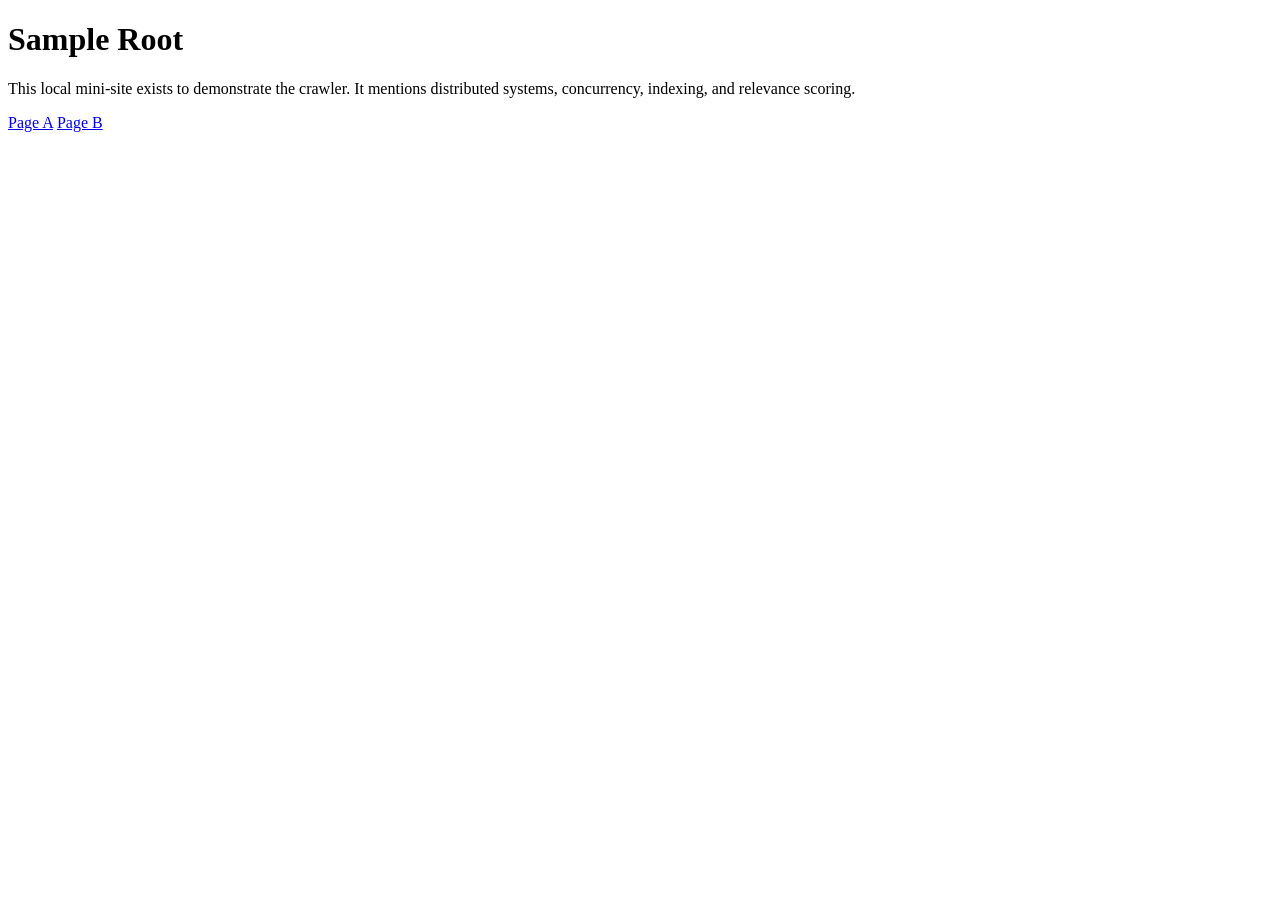
<file: sample_site/index.html>
<!DOCTYPE html>
<html lang="en">
  <head>
    <meta charset="UTF-8" />
    <title>Sample Root</title>
  </head>
  <body>
    <h1>Sample Root</h1>
    <p>
      This local mini-site exists to demonstrate the crawler. It mentions distributed systems,
      concurrency, indexing, and relevance scoring.
    </p>
    <nav>
      <a href="/page-a.html">Page A</a>
      <a href="/page-b.html">Page B</a>
    </nav>
  </body>
</html>
</file>
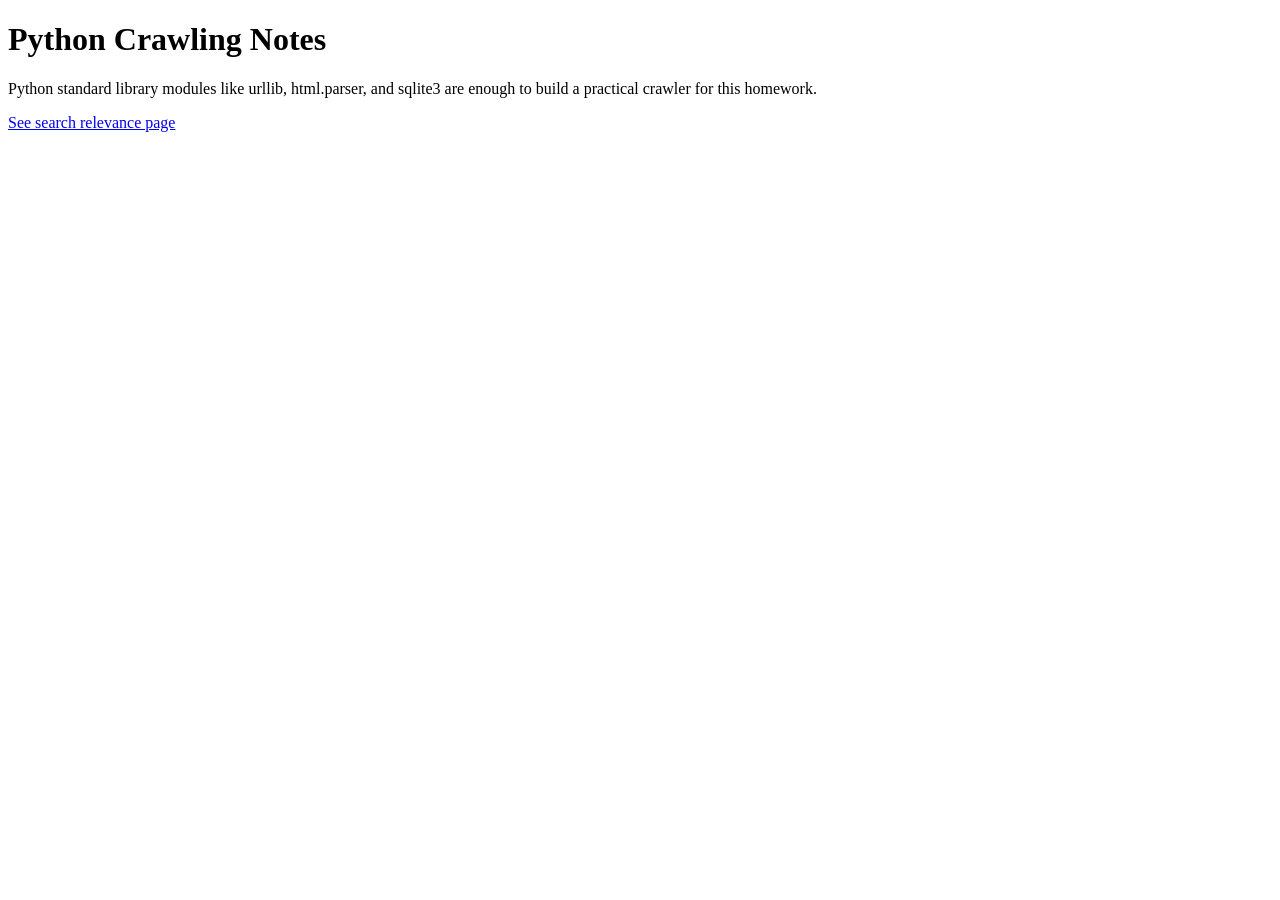
<file: sample_site/page-a.html>
<!DOCTYPE html>
<html lang="en">
  <head>
    <meta charset="UTF-8" />
    <title>Python Crawling Notes</title>
  </head>
  <body>
    <h1>Python Crawling Notes</h1>
    <p>
      Python standard library modules like urllib, html.parser, and sqlite3 are enough to build a
      practical crawler for this homework.
    </p>
    <a href="/page-b.html">See search relevance page</a>
  </body>
</html>
</file>
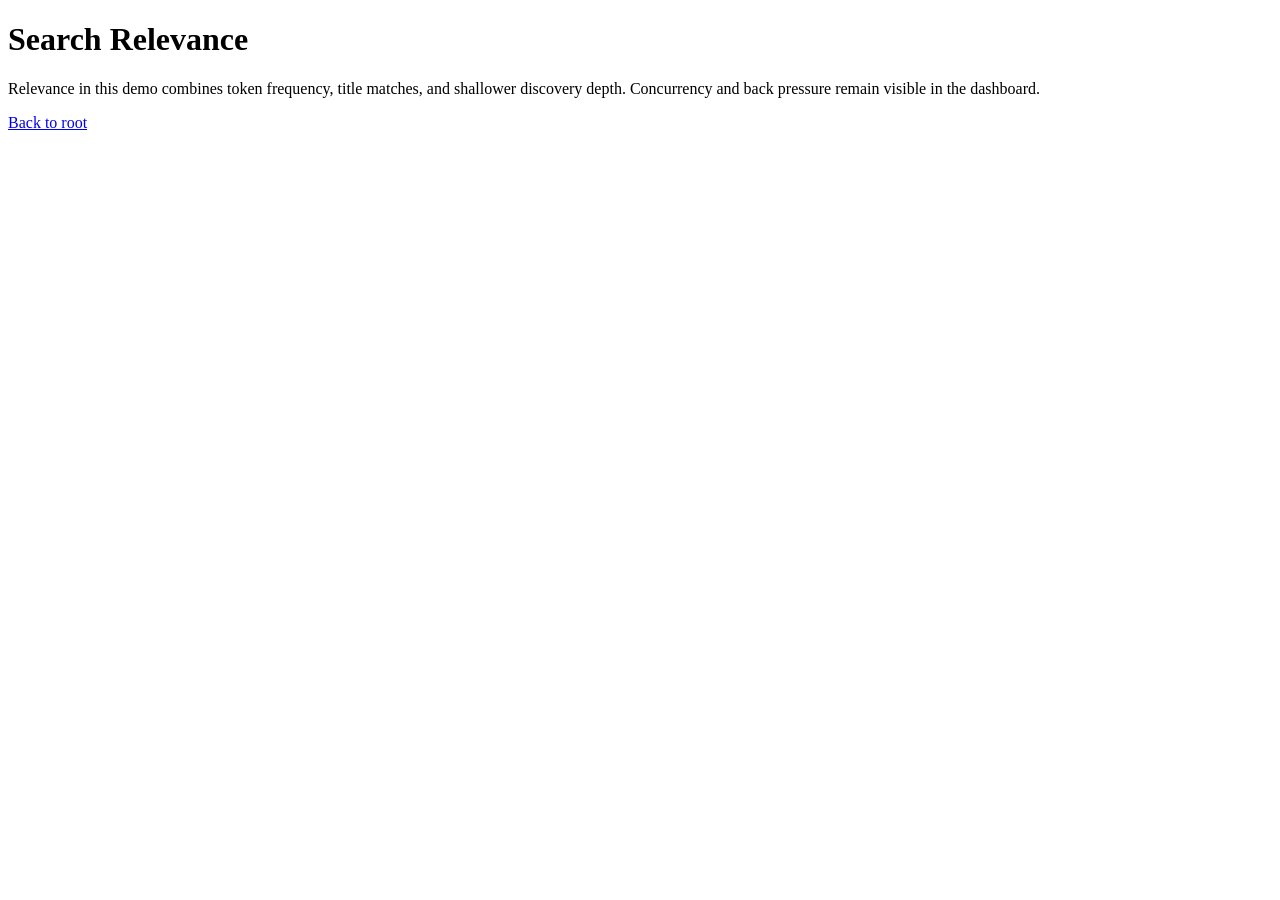
<file: sample_site/page-b.html>
<!DOCTYPE html>
<html lang="en">
  <head>
    <meta charset="UTF-8" />
    <title>Search Relevance</title>
  </head>
  <body>
    <h1>Search Relevance</h1>
    <p>
      Relevance in this demo combines token frequency, title matches, and shallower discovery
      depth. Concurrency and back pressure remain visible in the dashboard.
    </p>
    <a href="/index.html">Back to root</a>
  </body>
</html>
</file>
